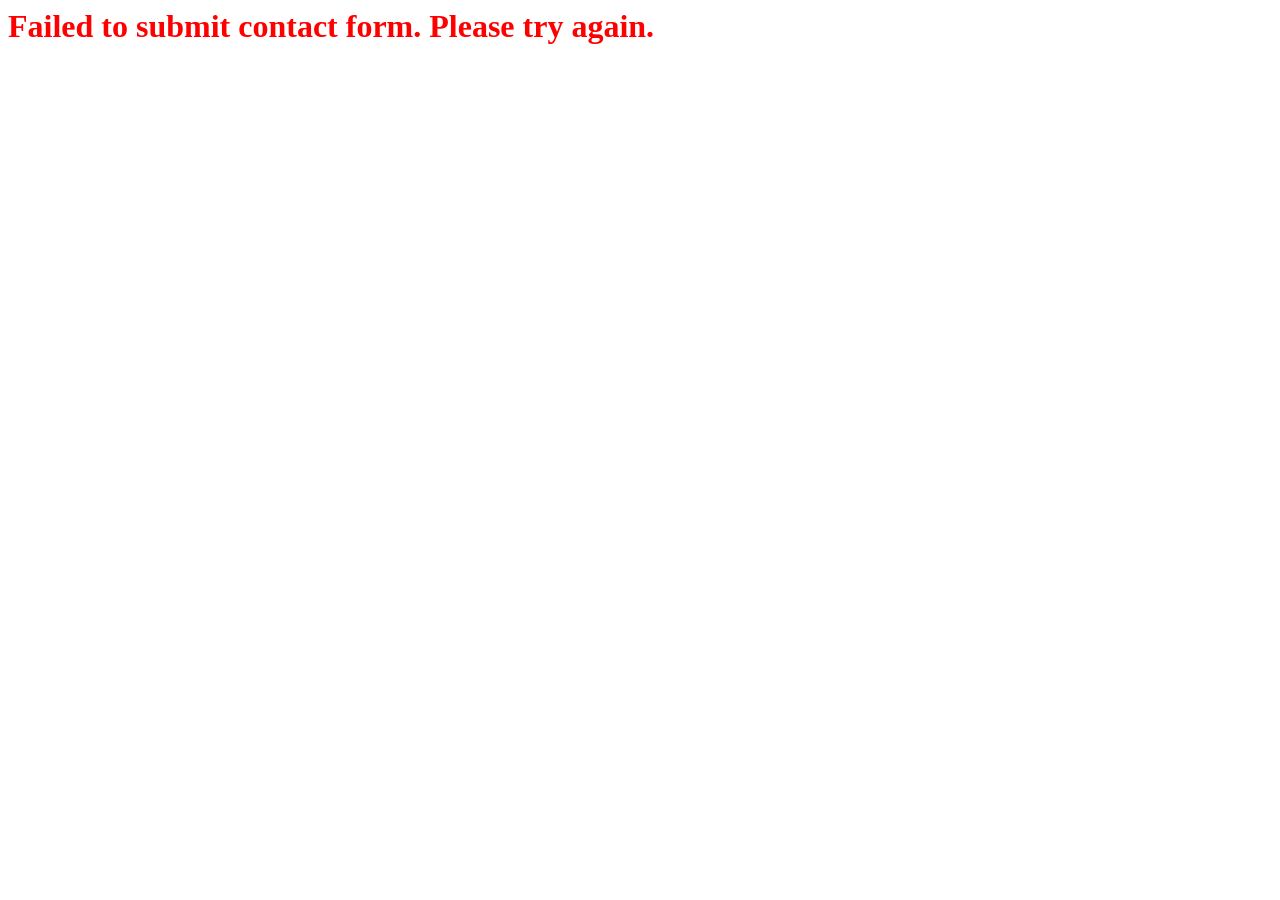
<file: submit-fail.html>
<html><head></head><body>
    <h1 style="
        color: red;
	">Failed to submit contact form. Please try again.</h1><script>
	setTimeout(()=>{window.location = "/"}, 2200)
    </script>
</body></html>
</file>
